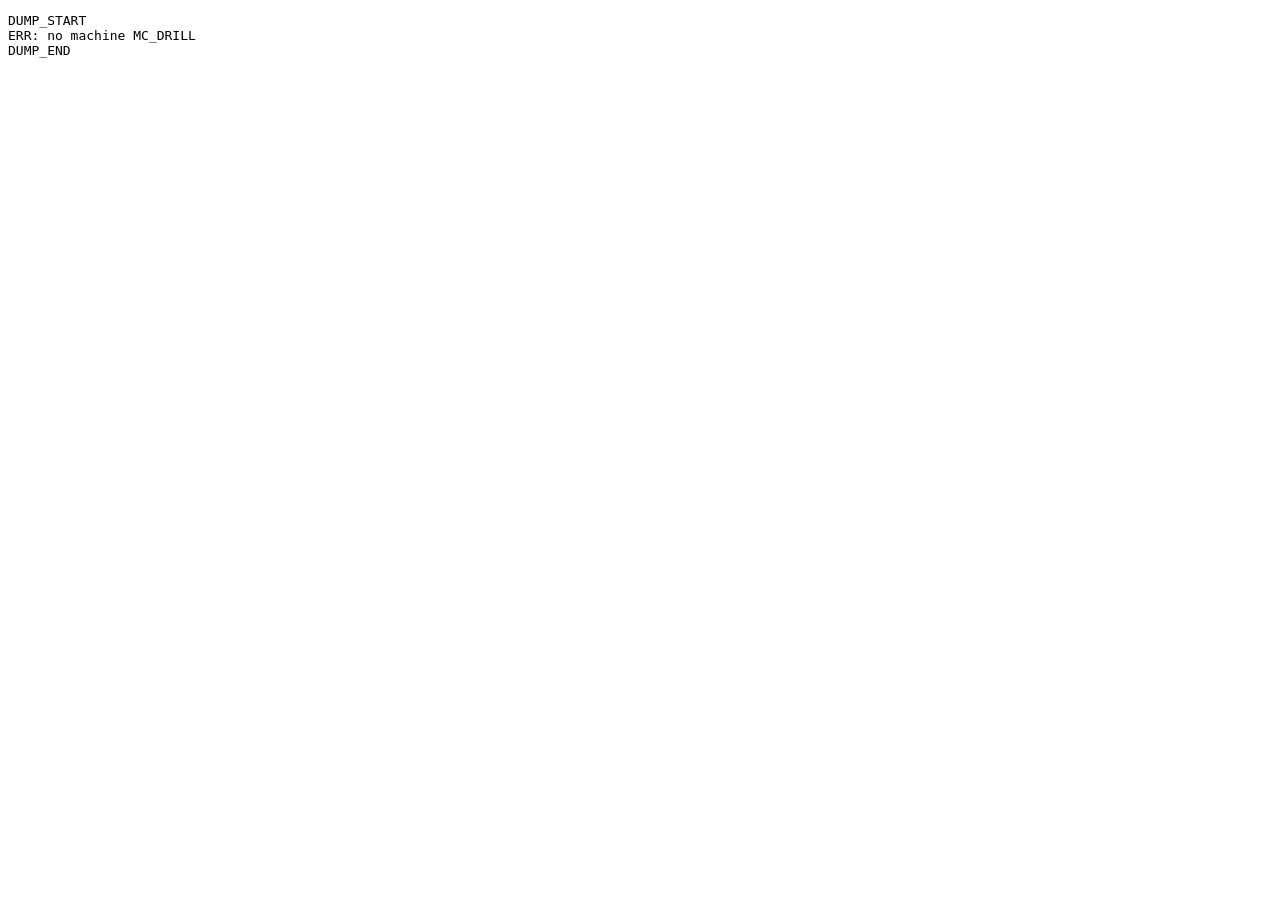
<file: tests/_dumpglb.html>
<!DOCTYPE html>
<html lang="zh-CN">
<head><meta charset="UTF-8"><title>dump</title></head>
<body>
<pre id="r">PENDING</pre>

<!-- 与 index.html 完全相同的加载顺序，保证环境一致 -->
<script src="../js/core/config.js?v=20261021e"></script>
<script src="../js/core/color.js?v=20261021e"></script>
<script src="../js/data/styles.js?v=20261021e"></script>
<script src="../js/data/seed.js?v=20261021e"></script>
<script src="../js/data/prompts.js?v=20261021e"></script>
<script src="../js/core/state.js?v=20261021e"></script>
<script src="../js/core/lookup.js?v=20261021e"></script>
<script src="../js/core/style.js?v=20261021e"></script>
<script src="../js/vendor/three.min.js?v=20261021e"></script>
<script src="../js/vendor/OrbitControls.js?v=20261021e"></script>
<script src="../js/vendor/RoomEnvironment.js?v=20261021e"></script>
<script src="../js/vendor/GLTFExporter.js?v=20261021e"></script>
<script src="../js/vendor/BufferGeometryUtils.js?v=20261021e"></script>
<script src="../js/engines/icons.js?v=20261021e"></script>
<script src="../js/engines/viewer3d.js?v=20261021e"></script>
<script src="../js/core/io.js?v=20261021e"></script>
<script src="../js/ui/table.js?v=20261021e"></script>

<script>
/* 用真实的 Forgeworks 管线导出一个 GLB，输出 base64 供外部抓取。
   目的是验证「工具产出的 GLB → Blender 能否正确读取」这条链路。 */
(function(){
  var ID = location.hash.replace('#','') || 'MC_DRILL';
  function finish(txt){
    document.getElementById('r').textContent = 'DUMP_START\n' + txt + '\nDUMP_END';
    document.title = 'DUMP_DONE';
  }
  try{
    var m = machineOf(ID);
    if(!m){ finish('ERR: no machine ' + ID); return; }

    var cv = document.createElement('canvas');
    cv.width = 512; cv.height = 512;
    document.body.appendChild(cv);

    var V = createViewer3D(cv, m);
    V.toGLB(function(result, err, meta){
      if(err){ finish('ERR glb: ' + err.message); return; }
      try{
        var blob = (result instanceof Blob) ? result : new Blob([result]);
        var fr = new FileReader();
        fr.onload = function(){
          var b64 = String(fr.result).split(',')[1] || '';
          finish('ID=' + ID + '\nSIZE=' + blob.size
               + '\nMETA=' + JSON.stringify(meta || {})
               + '\nB64=' + b64);
        };
        fr.readAsDataURL(blob);
      }catch(e){ finish('ERR read: ' + e.message); }
    });
  }catch(e){
    finish('ERR init: ' + e.message + '\n' + (e.stack||''));
  }
})();
</script>
</body>
</html>
</file>
